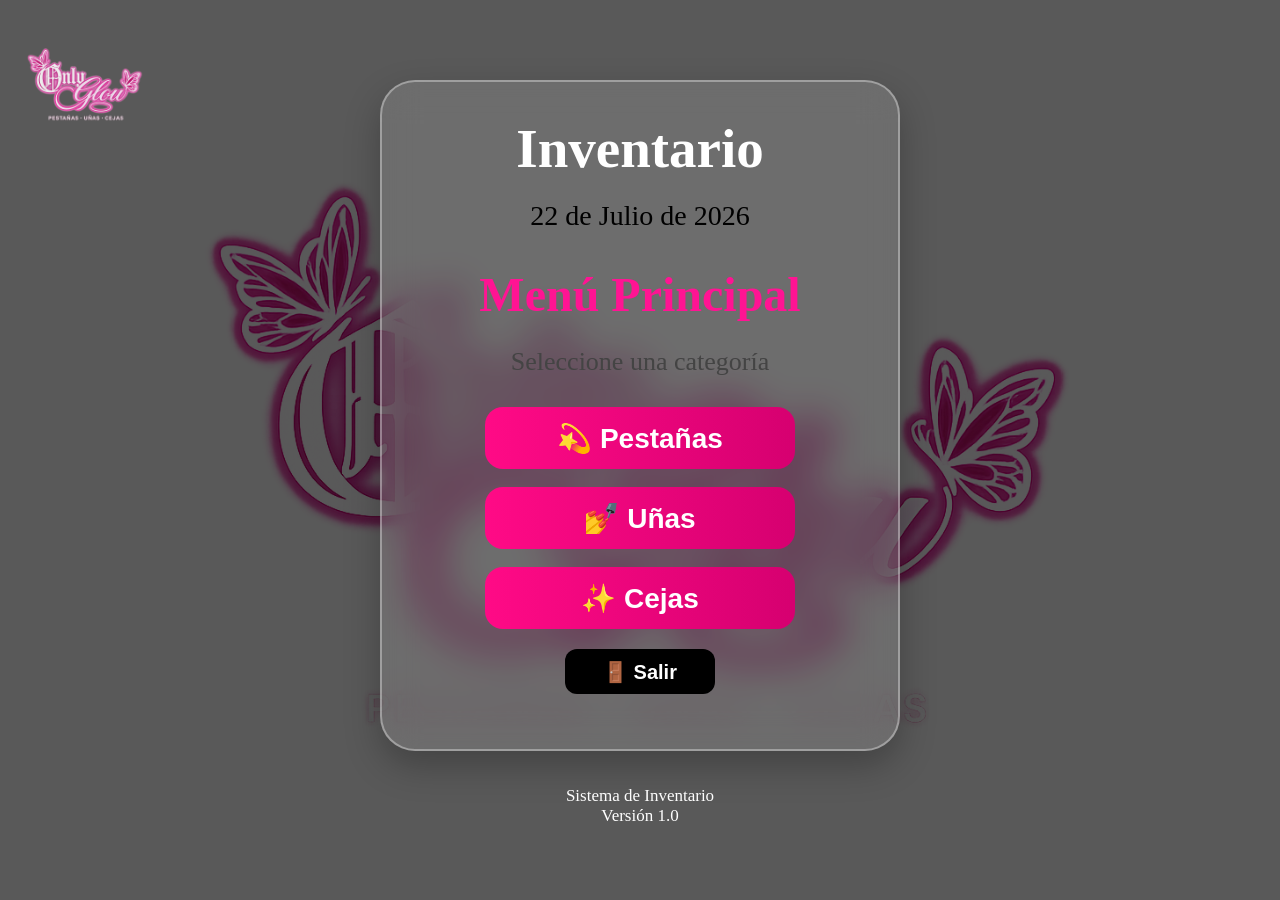
<file: index.html>
<!DOCTYPE html>

<html lang="es">

<head>

<meta charset="UTF-8">

<title>Inventario - Only Glow Studio</title>

<link rel="stylesheet" href="style.css">

</head>


<body>


<img src="imagenes/fotodellogo.png" 
alt="Only Glow Studio" 
class="logo">


<header>

</header>



<!-- ================= MENU PRINCIPAL ================= -->


<div class="tarjeta" id="principal">


<h1 class="titulo1">
Inventario
</h1>


<p class="fecha">
22 de Julio de 2026
</p>


<h2>
Menú Principal
</h2>


<p class="subtitulo">
Seleccione una categoría
</p>


<button onclick="abrirPestanas()">
💫 Pestañas
</button>


<button onclick="abrirUnas()">
💅 Uñas
</button>


<button onclick="abrirCejas()">
✨ Cejas
</button>


<button class="salir" onclick="salir()">
🚪 Salir
</button>


</div>





<!-- ================= PESTAÑAS ================= -->


<div id="Menupestanas" style="display:none;" class="tarjeta">


<h1>
💫 Pestañas
</h1>



<button onclick="mostrarPestanas()">
Mostrar Inventario
</button>


<button onclick="agregarPestana()">
Agregar Producto
</button>


<button onclick="eliminarPestana()">
Eliminar Producto
</button>


<button onclick="modificarPestana()">
Modificar Cantidad
</button>


<button onclick="aumentarPestana()">
Aumentar Stock
</button>


<button onclick="disminuirPestana()">
Disminuir Stock
</button>



<h2>
Inventario actual
</h2>


<div id="listaPestanas">

</div>



<br>


<button class="salir" onclick="volver()">
Salir
</button>

</div>






<!-- ================= UÑAS ================= -->


<div id="Menuunas" style="display:none;" class="tarjeta">


<h1>
💅 Uñas
</h1>



<button onclick="mostrarUnas()">
Mostrar Inventario
</button>


<button onclick="agregarUna()">
Agregar Producto
</button>


<button onclick="eliminarUna()">
Eliminar Producto
</button>


<button onclick="modificarUna()">
Modificar Cantidad
</button>


<button onclick="aumentarUna()">
Aumentar Stock
</button>


<button onclick="disminuirUna()">
Disminuir Stock
</button>



<h2>
Inventario actual
</h2>


<div id="listaUnas">

</div>



<br>


<button class="salir" onclick="volver()">
Salir
</button>


</div>







<!-- ================= CEJAS ================= -->


<div id="Menucejas" style="display:none;" class="tarjeta">


<h1>
✨ Cejas
</h1>



<button onclick="mostrarCejas()">
Mostrar Inventario
</button>


<button onclick="agregarCeja()">
Agregar Producto
</button>


<button onclick="eliminarCeja()">
Eliminar Producto
</button>


<button onclick="modificarCeja()">
Modificar Cantidad
</button>


<button onclick="aumentarCeja()">
Aumentar Stock
</button>


<button onclick="disminuirCeja()">
Disminuir Stock
</button>



<h2>
Inventario actual
</h2>


<div id="listaCejas">

</div>



<br>


<button class="salir" onclick="volver()">
Salir
</button>

</div>







<footer>

Sistema de Inventario

<br>

Versión 1.0

</footer>





<script src="script.js"></script>
<script src="main.js"></script>

</body>

</html>
</file>
<file: style.css>
*{
    margin:0;
    padding:0;
    box-sizing:border-box;
}


body{

    background-image:url("imagenes/fotodellogo.png");

    background-repeat:no-repeat;

    background-position:center;

    background-size:900px;

}



body::before{

    content:"";

    position:fixed;

    inset:0;

    background:#000000;

    opacity:.65;

    z-index:-1;

}



/* LOGO */

.logo{

    position:absolute;

    top:20px;

    left:25px;

    width:120px;

    opacity:.9;

}



/* TARJETAS */

.tarjeta{

    width:520px;

    margin:80px auto 0 auto;

    padding:35px;


    background:rgba(255,255,255,0.12);


    backdrop-filter:blur(18px);

    -webkit-backdrop-filter:blur(18px);


    border:2px solid rgba(255,255,255,0.35);


    border-radius:35px;


    box-shadow:0 15px 35px rgba(0,0,0,.25);


    animation:entrada 0.8s ease-out;

}




@keyframes entrada{


    0%{

        opacity:0;

        transform:translateY(60px) scale(.95);

    }



    100%{

        opacity:1;

        transform:translateY(0) scale(1);

    }


}



/* FECHA */

.fecha{

    text-align:center;

    color:#000000;

    font-size:28px;

    margin-bottom:35px;

}



/* TITULOS */


h1{

    text-align:center;

    color:white;

    font-size:55px;

    margin-bottom:20px;

}



h2{

    text-align:center;

    color:#ff1493;

    font-size:48px;

    margin-bottom:25px;

}




.subtitulo{

    text-align:center;

    font-size:26px;

    color:#444;

    margin-bottom:30px;

}




/* BOTONES */


button{


    width:310px;


    height:62px;


    margin:18px auto;


    display:block;


    border:none;


    border-radius:18px;


    cursor:pointer;


    color:white;


    font-size:28px;


    font-weight:bold;


    background:linear-gradient(90deg,#ff0a86,#d60070);


    transition:.25s;


}




button:hover{


    transform:translateY(-4px) scale(1.03);


    box-shadow:0 10px 25px rgba(255,0,128,.45);


    background:linear-gradient(90deg,#ff4ba6,#ff0a86);


}




button:active{


    transform:scale(.97);


}




/* INVENTARIO */


#listaPestanas,
#listaUnas,
#listaCejas{


    margin-top:20px;


    padding:20px;


    background:rgba(255,255,255,0.25);


    border-radius:15px;


    color:white;


    font-size:25px;


    text-align:center;


}




#listaPestanas h3,
#listaUnas h3,
#listaCejas h3{


    margin:10px;


    color:white;


}



/* FOOTER */


footer{


    text-align:center;


    color:white;


    font-size:17px;


    margin-top:35px;


    padding-bottom:20px;


}



/* MENUS */


/*
NO PONER:

#Menupestanas,
#Menuunas,
#Menucejas{
    display:none;
}

porque pelea con javascript
*/

/* ================= BOTONES SALIR ================= */


.salir{

    width:150px;

    height:45px;

    margin:20px auto;

    display:block;

    border:none;

    border-radius:12px;

    cursor:pointer;

    color:white;

    font-size:20px;

    font-weight:bold;

    background:black;

    transition:.25s;

}



.salir:hover{

    background:#333;

    transform:translateY(-3px) scale(1.05);

    box-shadow:0 8px 15px rgba(0,0,0,.5);

}



.salir:active{

    transform:scale(.95);

}
</file>
